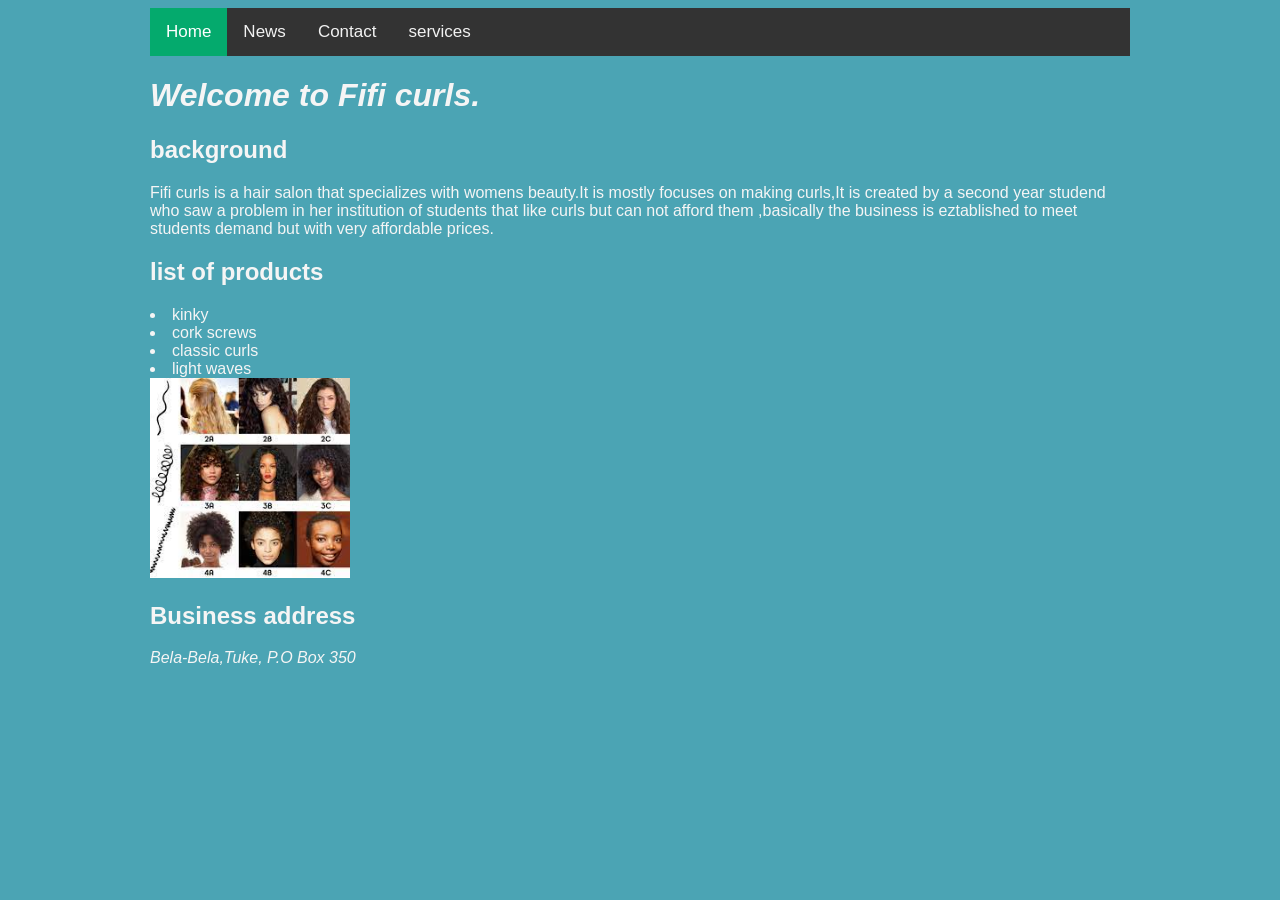
<file: index.html>
<!DOCTYPE html>
<html>
<head>
	<meta charset="utf-8">
	<meta name="viewport" content="width=device-width, initial-scale=1">
	<title>Fifi curls</title>
	<link rel="stylesheet" type="text/css" href="style.css">
</head>
 <body>
 	<div class="topnav">
	  <a class="active" href="services.html">Home</a>
	  <a href="#news">News</a>
	  <a href="#contact">Contact</a>
	  <a href="services.html">services</a>
      </div>

	 <h1><i>Welcome to Fifi curls.</i></h1>
	 <h2>background</h2>
	<p>
		Fifi curls is a hair salon that specializes with womens beauty.It is mostly focuses on making curls,It is created by a second year studend who saw a problem in her institution of students that like curls but can not afford them ,basically the business is eztablished to meet students demand but with very affordable prices.<p/>
		<h2> list of products</h2>
		<o1>
			<li>kinky</li>
			<li>cork screws</li>
			<li>classic curls</li>
			<li>light waves</li>
			<img src="bubu.jpg"alt="my images"width="200" height="200">
		</o1>	 
		<h2>Business address</h2>
		   <i> Bela-Bela,Tuke, P.O Box 350</i>

		   

</body>
</html>
</file>
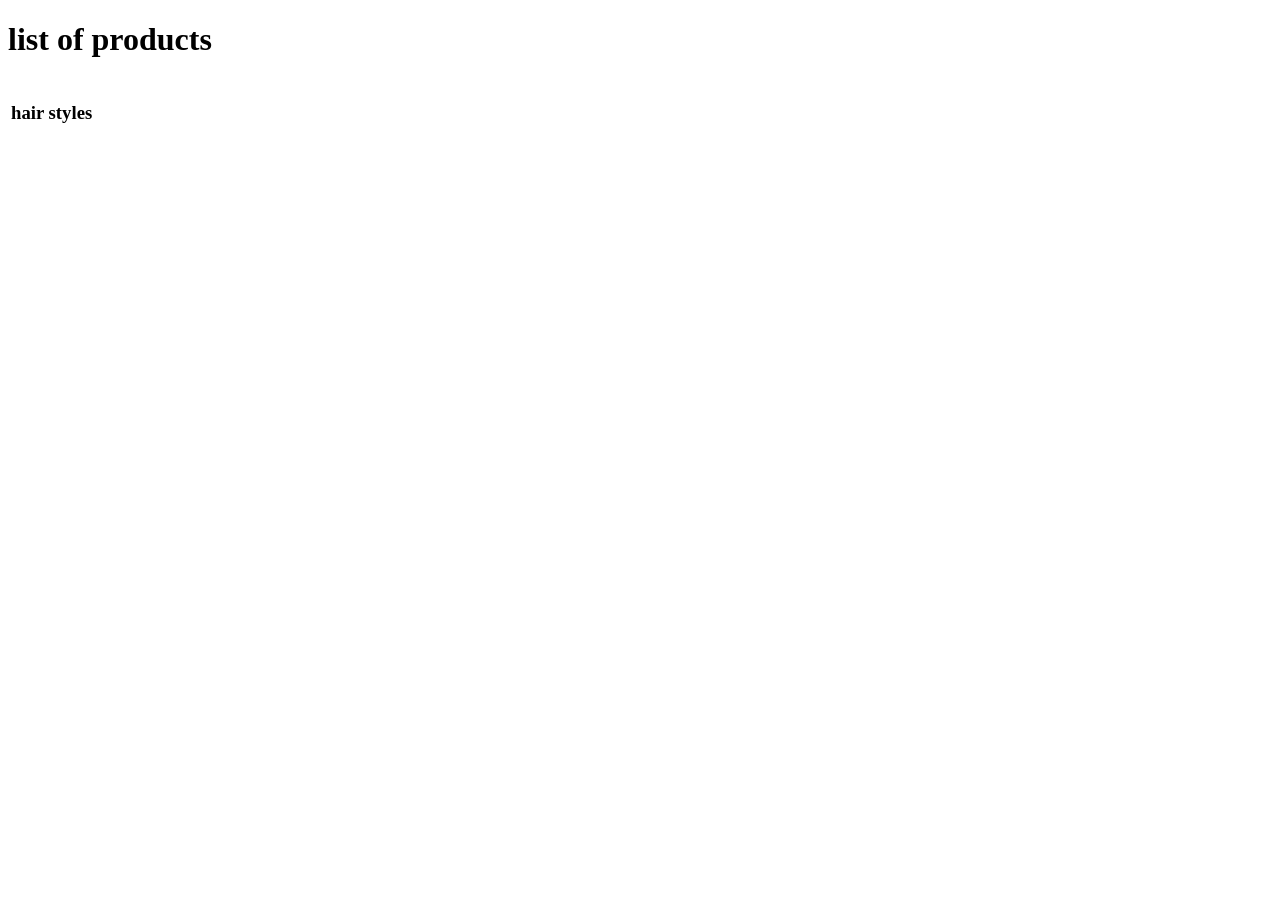
<file: fifi.html>
<!DOCTYPE html>
<html>
<head>
	<meta charset="utf-8">
	<meta name="viewport" content="width=device-width, initial-scale=1">
	<title></title>
</head>
<body>
<h1>list of products</h1>
<table>
<tr>
<td><h3>hair styles</h3>
<image src="d</td>

</body>
</html>
</file>
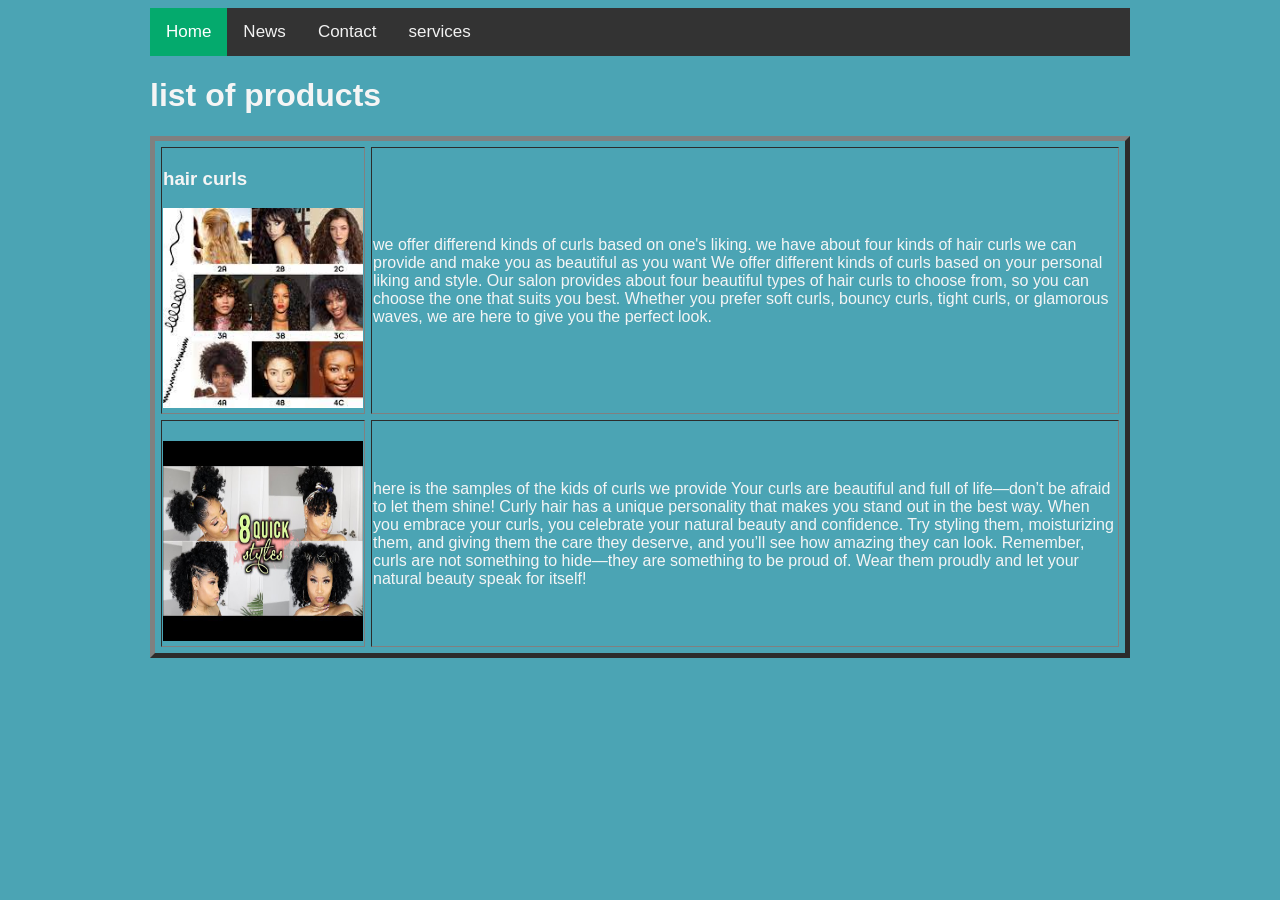
<file: services.html>
<!DOCTYPE html>
<html>
<head>
	<meta charset="utf-8">
	<meta name="viewport" content="width=device-width, initial-scale=1">
	<title>services</title>
<link rel="stylesheet" type="text/css" href="style.css">
</head>
<body>
    <div class="topnav">
    <a class="active" href="index.html">Home</a>
    <a href="#news">News</a>
    <a href="#contact">Contact</a>
    <a href="services.html">services</a>
      </div>


    <h1>list of products</h1>
     <table>
     	<table border="5" cellspacing="6">
      <tr>
      	<td><h3>hair curls</h3>
      		 <img src="bubu.jpg"alt="my images"width="200"height="200">
        </td>
        <td><p>we offer differend kinds of curls based on one's liking. we have about four kinds of hair curls we can provide and make you as beautiful as you want We offer different kinds of curls based on your personal liking and style. Our salon provides about four beautiful types of hair curls to choose from, so you can choose the one that suits you best. Whether you prefer soft curls, bouncy curls, tight curls, or glamorous waves, we are here to give you the perfect look.</p>
        </td>
      </tr>
      <tr>
      	<td><h3><curls></h3>
      		<img src="lebo.jpg"alt="my images"width="200"height="200">
      	</td>
      	<td><p> here is the samples of the kids of curls we provide Your curls are beautiful and full of life—don’t be afraid to let them shine! Curly hair has a unique personality that makes you stand out in the best way. When you embrace your curls, you celebrate your natural beauty and confidence. Try styling them, moisturizing them, and giving them the care they deserve, and you’ll see how amazing they can look. Remember, curls are not something to hide—they are something to be proud of. Wear them proudly and let your natural beauty speak for itself! </p>
      	</td>	
       






</body>
</html>
</file>
<file: style.css>
body{
	background:#4ba4b4;
	color:whitesmoke ;font-family:arial ;
	margin-left: 150px;
	margin-right: 150px;
	/* Add a black background color to the top navigation */
.topnav {
  background-color: #333;
  overflow: hidden;
}

/* Style the links inside the navigation bar */
.topnav a {
  float: left;
  color: #f2f2f2;
  text-align: center;
  padding: 14px 16px;
  text-decoration: none;
  font-size: 17px;
}

/* Change the color of links on hover */
.topnav a:hover {
  background-color: #ddd;
  color: black;
}

/* Add a color to the active/current link */
.topnav a.active {
  background-color: #04AA6D;
  color: white;
}

	 }
</file>
